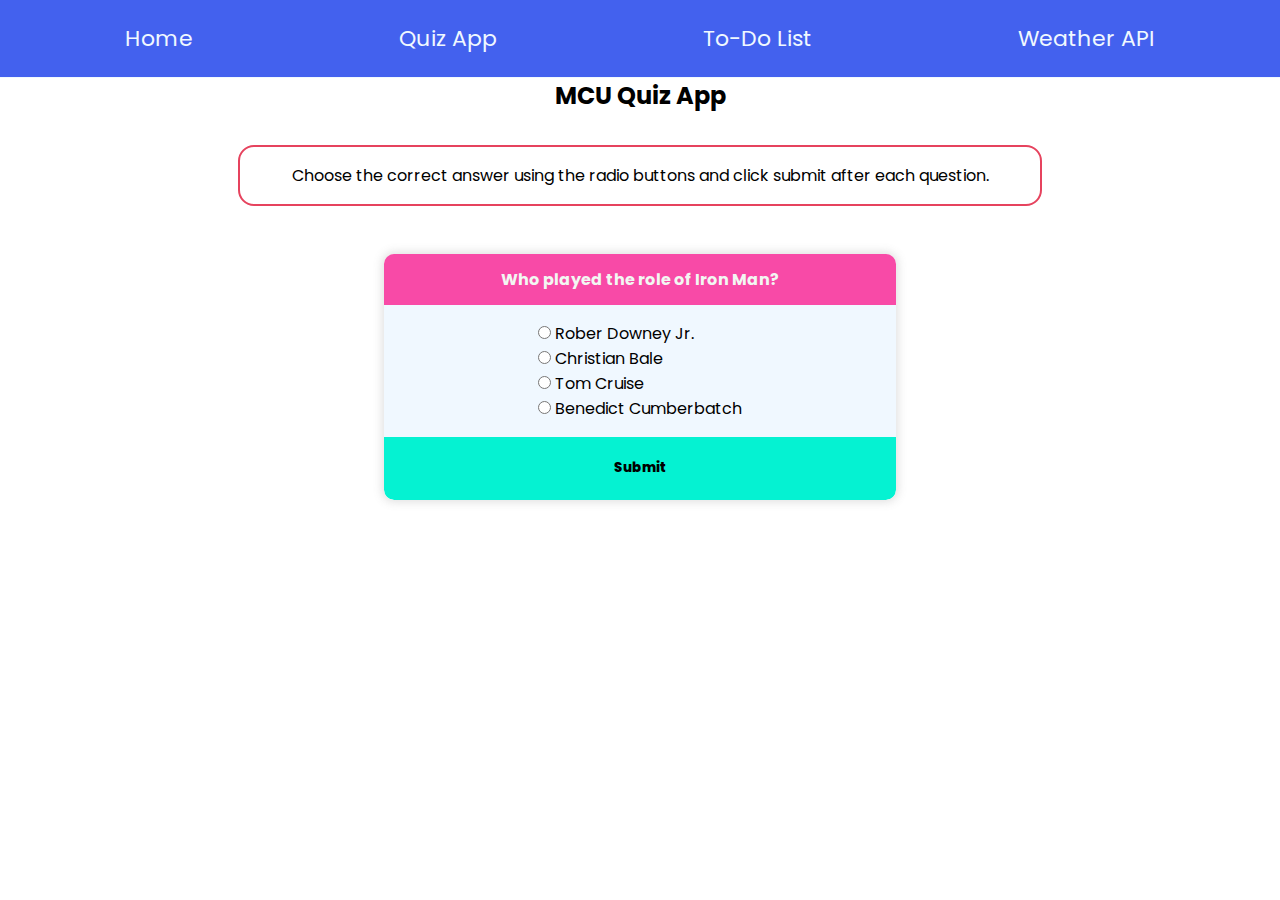
<file: Quiz-App.html>
<!DOCTYPE html>
<html lang="en">
  <head>
    <meta charset="UTF-8" />
    <meta http-equiv="X-UA-Compatible" content="IE=edge" />
    <meta name="viewport" content="width=device-width, initial-scale=1.0" />
    <title>Quiz App</title>
    <link rel="stylesheet" href="./styles.css" />
    <link href="https://unpkg.com/boxicons@2.1.1/css/boxicons.min.css" rel="stylesheet"/>
  </head>
  <body>
    <div class="header">
      <div class="menuToggler">
        <div class="hamburger"></div>
      </div>
    </div>
    <nav class="navbar">
      <a href="./index.html">Home</a>
      <a href="./Quiz-App.html">Quiz App</a>
      <a href="./ToDo-List.html">To-Do List</a>
      <a href="./weather-API.html">Weather API</a>
    </nav>
    <div class="dropdown">
      <a href="./index.html" class="nav"><i class="bx bxs-home-circle"></i>Home</a>
      <a href="./Quiz-App.html" class="nav"><i class="bx bxs-briefcase-alt-2"></i>Quiz App</a>  
      <a href="./ToDo-List.html" class="nav"><i class="bx bxs-briefcase-alt-2"></i>To-Do List</a>
      <a href="./weather-API.html" class="nav"><i class="bx bxs-briefcase-alt-2"></i>Weather API</a>
    </div>

    <header>
      <h2>MCU Quiz App</h2>
        <p class="instructions">Choose the correct answer using the radio buttons and click submit after each question.</p>
    </header>


    <div class="main">
      <div class="container">
        <div class="questions">
          <p id="question">
            Who am I?
          </p>
        </div>
        <div class="answers">
          <ul>
            <li>
              <input type="radio" name="answer" id="optionA" class="answer" />
              <label for="optionA" id="Aoption">Answer 1</label>
            </li>
            <li>
              <input type="radio" name="answer" id="optionB" class="answer" />
              <label for="optionB" id="Boption">Answer 1</label>
            </li>
            <li>
              <input type="radio" name="answer" id="optionC" class="answer" />
              <label for="optionC" id="Coption">Answer 1</label>
            </li>
            <li>
              <input type="radio" name="answer" id="optionD" class="answer" />
              <label for="optionD" id="Doption">Answer 1</label>
            </li>
          </ul>
        </div>
        <button class="button" id="submit">Submit</button>
      </div>
      <div class="results">
      </div>
    </div>

    <script src="./js/app.js"></script>
    <script src="./js/Quiz-App.js"></script>
  </body>
</html>
</file>
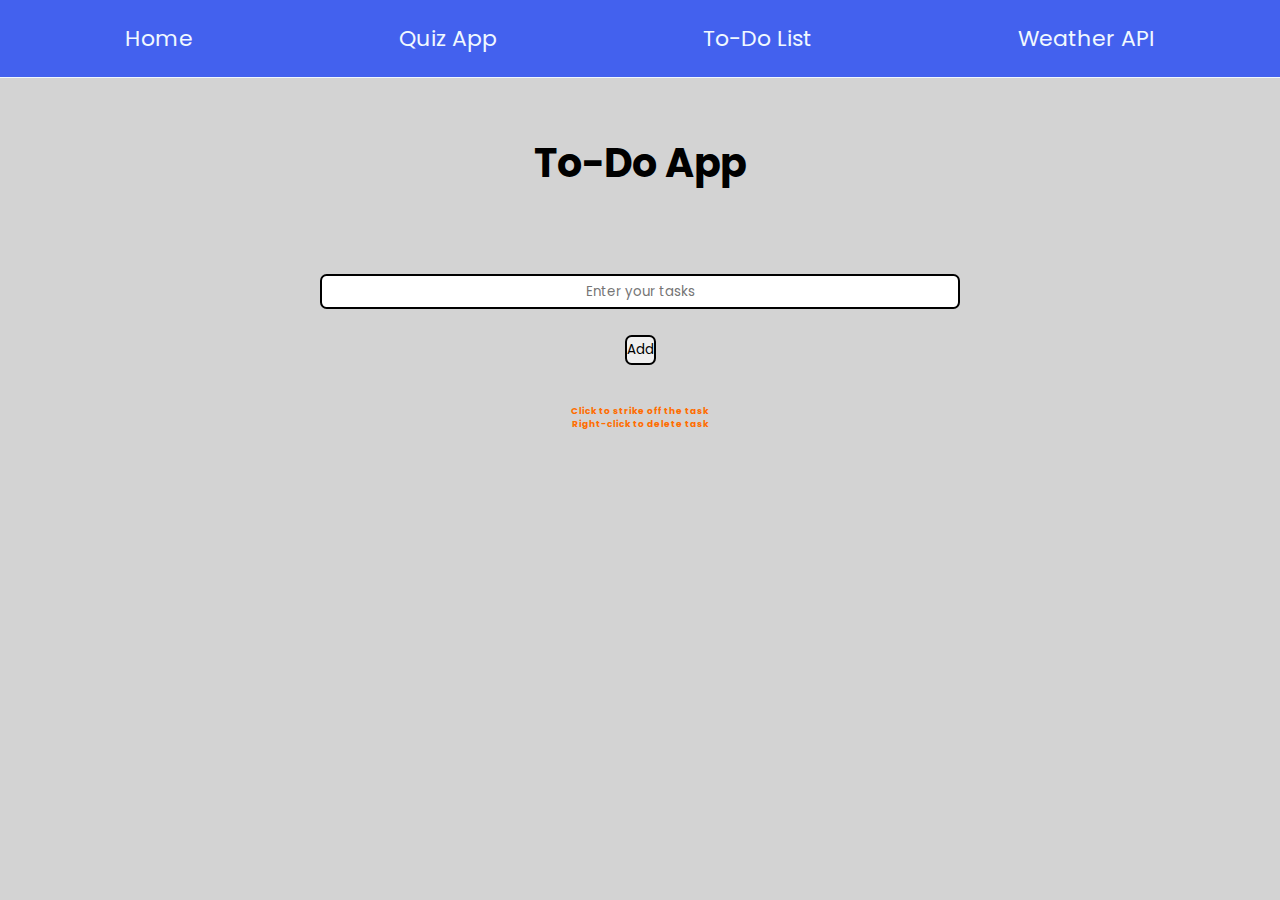
<file: ToDo-List.html>
<!DOCTYPE html>
<html lang="en">
  <head>
    <meta charset="UTF-8" />
    <meta http-equiv="X-UA-Compatible" content="IE=edge" />
    <meta name="viewport" content="width=device-width, initial-scale=1.0" />
    <title>To-Do List</title>
    <link rel="stylesheet" href="./styles.css" />
    <link rel="stylesheet" href="./ToDoList-Styles.css" />
    <link href="https://unpkg.com/boxicons@2.1.1/css/boxicons.min.css" rel="stylesheet"/>
  </head>
  <body>
    <div class="header">
      <div class="menuToggler">
        <div class="hamburger"></div>
      </div>
    </div>
    <nav class="navbar">
      <a href="./index.html">Home</a>
      <a href="./Quiz-App.html">Quiz App</a>
      <a href="./ToDo-List.html">To-Do List</a>
      <a href="./weather-API.html">Weather API</a>
    </nav>

    <div class="dropdown">
      <a href="./index.html" class="nav"><i class="bx bxs-home-circle"></i>Home</a>
      <a href="./Quiz-App.html" class="nav"><i class="bx bxs-briefcase-alt-2"></i>Quiz App</a>
      <a href="./ToDo-List.html" class="nav"><i class="bx bxs-briefcase-alt-2"></i>To-Do List</a>
      <a href="./weather-API.html" class="nav"><i class="bx bxs-briefcase-alt-2"></i>Weather API</a>
    </div>

    <main>
      <h1 class="todoHead">To-Do App</h1>
      <form id="form">
        <input type="text" id="input" placeholder="Enter your tasks" class="todoInput"/>
        <button class="add">Add</button>
        <ul class="todos" id="todos"></ul>
      </form>
    </main>

    <footer>
      <p>Click to strike off the task</p>
      <p>Right-click to delete task</p>
    </footer>

    <script src="./js/app.js"></script>
    <script src="./js/ToDo-List.js"></script>
  </body>
</html>
</file>
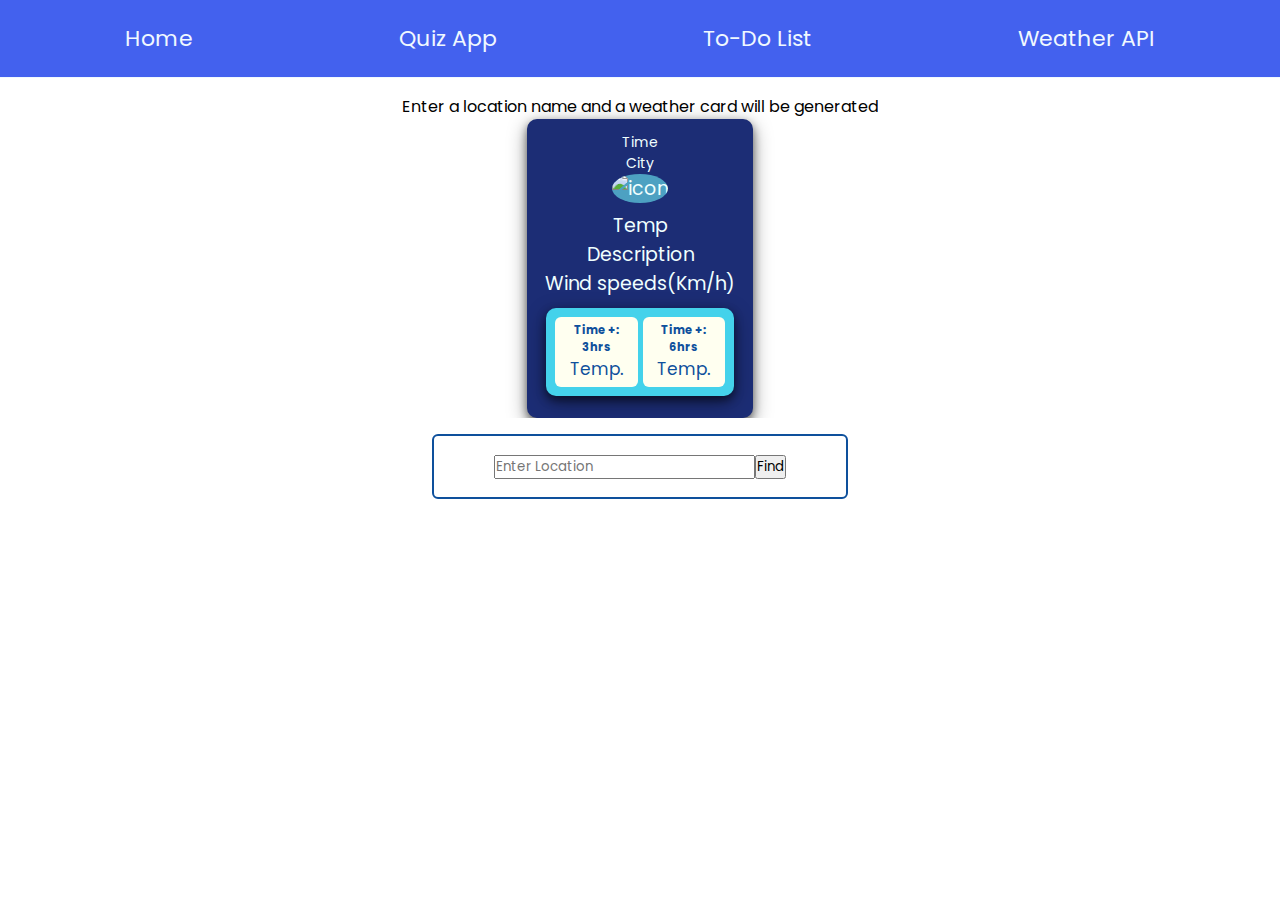
<file: weather-API.html>
<!DOCTYPE html>
<html lang="en">
  <head>
    <meta charset="UTF-8" />
    <meta http-equiv="X-UA-Compatible" content="IE=edge" />
    <meta name="viewport" content="width=device-width, initial-scale=1.0" />
    <title>Weather API</title>
    <link rel="stylesheet" href="./styles.css" />
    <link href="https://unpkg.com/boxicons@2.1.1/css/boxicons.min.css" rel="stylesheet"/>
  </head>
  <body>
    <div class="header">
      <div class="menuToggler">
        <div class="hamburger"></div>
      </div>
    </div>
    <nav class="navbar">
      <a href="./index.html">Home</a>
      <a href="./Quiz-App.html">Quiz App</a>
      <a href="./ToDo-List.html">To-Do List</a>
      <a href="./weather-API.html">Weather API</a>
    </nav>

    <div class="dropdown">
      <a href="./index.html" class="nav"><i class="bx bxs-home-circle"></i>Home</a>
      <a href="./Quiz-App.html" class="nav"><i class="bx bxs-briefcase-alt-2"></i>Quiz App</a>
      <a href="./ToDo-List.html" class="nav"><i class="bx bxs-briefcase-alt-2"></i>To-Do List</a>
      <a href="./weather-API.html" class="nav"><i class="bx bxs-briefcase-alt-2"></i>Weather API</a>
    </div>

    <div class="info">
      <p>Enter a location name and a weather card will be generated</p>
      <div class="weather">
        <p class="time">Time</p>
        <p class="city">City</p>
        <img class="iconimg" alt="icon" />
        <p class="temp">Temp</p>
        <p class="description">Description</p>
        <p class="wind">Wind speeds(Km/h)</p>
        <div class="next">
          <div class="nexttable">
            <h6>Time +: 3hrs</h6>
            <p>Temp.</p>
          </div>
          <div class="nexttable">
            <h6>Time +: 6hrs</h6>
            <p>Temp.</p>
          </div>
        </div> 
      </div>
    </div>

    <div class="inp">
      <input type="text" name="city" placeholder="Enter Location" />
      <button id="finder">Find</button>
    </div>

    <div class="weatherlist"></div>

    <script src="./js/app.js"></script>
    <script src="./js/Weather-API.js"></script>
  </body>
</html>
</file>
<file: styles.css>
/* To make navigation for induvidual page styles easier, few comments have been made.
   You can use the Find option (Ctrl + F) in your text editor and navigate to individual sections.
   1. Navbar
   2. Home
   3. Quiz App
   4. Weather API
   This was done on suggestion to have reusable(use only once) code.
*/

@import url("https://fonts.googleapis.com/css2?family=Poppins:wght@300&display=swap");
* {
  margin: 0;
  padding: 0;
  font-family: "Poppins", "Calibri", sans-serif;
  scroll-behavior: smooth;
  overflow: auto;
}
/* Navbar */
.header {
  background-color: #4361ee;
  display: flex;
  align-items: center;
  justify-content: flex-start;
  padding: 1vw 1vw 1vw 1vw;
  height: 5vw;
}
  
.dropdown {
  position: fixed;
  display: flex;
  flex-direction: column;
  justify-content: flex-start;
  transition: all 0.3s ease-out;
  top: 0;
  bottom: 0;
  left: -17vw;
  width: 15vw;
  background-color: white;
  padding: 1vw 1vw;
  border-top-right-radius: 1vw;
  border-bottom-right-radius: 1vw;
 }
  
.dropdown a {
  overflow: auto;
}
  
.menuToggler {
  height: 3.5vw;
  width: 3.5vw;
  align-items: center;
  display: flex;
  justify-content: center;
  transition: all 0.3s cubic-bezier(0.68, -0.55, 0.27, 1.55);
  border-radius: 2px;
}
  
.hamburger {
  background: white;
  border-radius: 3px;
  width: 2vw;
  height: 0.3vw;
  box-shadow: 0 2px 5px rgba(255, 101, 47, 0.2);
  transition: all 0.7s cubic-bezier(0.68, -0.55, 0.27, 1.55);
}
  
.hamburger::before, .hamburger::after {
  content: "";
  position: absolute;
  background: white;
  border-radius: 3px;
  width: 2vw;
  height: 0.3vw;
  transition: all 0.3s ease-in-out;
  box-shadow: 0 2px 5px rgba(255, 101, 47, 0.2);
}
  
.hamburger::after {
  transform: translateY(0.5vw);
}
  
.hamburger::before {
  transform: translateY(-0.5vw);
}
  
.menuToggler.open {
  margin-left: 27vw;
  position: fixed;
  top: 1vw;
  background-color: white;
  border-radius: 50%;
  box-shadow: rgba(0, 0, 0, 0.3) 0px 19px 38px,rgba(0, 0, 0, 0.22) 0px 15px 12px;
}
  
.menuToggler.open .hamburger {
  transform: translateX(-50%);
  background: transparent;
  box-shadow: none;
}
  
.menuToggler.open .hamburger::after {
  transform: translateX(50%) rotate(45deg);
  background-color: #4361ee;
}
  
.menuToggler.open .hamburger::before {
  transform: translateX(50%) rotate(-45deg);
  background-color: #4361ee;
}
  
.nav {
  display: flex;
  align-items: center;
  justify-content: flex-start;
  gap: 0.5vw;
  text-decoration: none;
  color: #4361ee;
  font-weight: bold;
  font-size: 4vw;
  transition: all 0.3s ease-out;
  width: 100%;
  padding: 1vw;
  background-color: white;
  border-bottom: 2px solid whitesmoke;
  border-radius: 0.5vw;
}
  
.nav:hover {
  background-color: rgb(240, 240, 240);
  color: #3650c2;
  font-weight: bolder;
}
  
.dropdown.open {
  left: 0vw;
  box-shadow: rgba(0, 0, 0, 0.4) 0px 30px 90px;
  width: 25%;
}
  
.navbar {
  font-size: calc(13px + 1vh);
  display: flex;
  justify-content: space-around;
  padding: 1em;
  background-color: #4361ee;
  width: auto;
  border-bottom: 1px solid aliceblue;
}
  
.navbar a {
  text-decoration: none;
  color: aliceblue;
}
  
/* Home */
.intro {
  padding: 2em;
  background-color: #4361ee;
  color: aliceblue;
  background-image: url("./images/Hi2.png");
  background-repeat: no-repeat;
  background-position: right;
  background-size: contain;
  height: 60vh;
}

.placement{
  background-color: #4361ee;
  color: aliceblue;
}

.contact{
  margin: 1em;
  text-align: center;
}

.contact>a{
  justify-content: space-evenly;
  margin: 1.2vh 15px;
}

/* Quiz App */

header{
  text-align: center;
}

.instructions {
  background-color: #fff;
  margin: 2em auto 1em auto;
  text-align: left;
  border: 2px solid rgb(230, 67, 94);
  border-radius: 1em;
  padding:1em;
}

.container{
  display: flex;
  flex-direction: column;
  margin-left: auto;
  margin-right: auto;
  margin-top: 2em;
  align-content:space-around;
  width: 70%;
  box-shadow: 0 0 10px 2px rgba(100, 100, 100, 0.2);
  border-radius: 10px;
}

.questions{
  font-weight: bold;
  color: #f2f7f2;
  text-align: center;
  align-content: space-around;
  padding: 1.2em 0.5em;
  background-color: #f84aa7;
}

.answers {
  display: flex;
  background-color: aliceblue;
  text-align:left;
  justify-content: center;
}

.button {
  width: 100%;
  background-color: #05f2d2;
  border: none;
  height: 7vh;
  border-bottom-right-radius: 10px;
  border-bottom-left-radius: 10px;
  font-weight: 800;
}

.results{
  text-align: center;
  margin-top: 1.5em;
}

/* Todo List */

.todoHead{
  display: flex;
  flex-direction: column;
  text-align: center;
  margin: 1.4em auto;
  justify-content: center;
  font-weight: bolder;
  font-size: calc(14px + 2vw);
}

form {
  text-align: left;
  max-width: 100%;
  word-wrap: break-word;
  display: flex;
  flex-direction: column;
  align-items: center;
}

.todoInput{
  margin: 2vw auto;
  border: 2px solid;
  border-radius: 0.5em;
  height: 35px;
  width: 50%;
  text-align: center;
}

.todos {
  display: flex;
  flex-direction: column;
  justify-content: center;
  list-style-type: none;
  text-align: center;
}

.todos li{
  background-color: #f4f1de;
  border: 2px solid #4361ee;
  border-radius: 4px;
  padding: 15px;
}

.completed {
  text-decoration: line-through;
}

.add{
  margin: 0 auto;
  margin-bottom: 1em;
  border: 2px solid;
  border-radius: 0.5em;
  height: 30px;
}

footer {
  margin: 3em auto;
  text-align: center;
  font-size: xx-small;
  font-weight: bold;
  color: #ff6d00;
} 

/* Weather API */

.weatherlist {
  display: grid;
  grid-gap: 10px;
  grid-template-columns: repeat(auto-fill, minmax(150px, 1fr));
  margin: 1em;
}

.weather {
  border-radius: 10px;
  padding: 1.4vh;
  font-size: calc(10px + 1vh);
  align-items: center;
  text-align: center;
  background-color: #1c2d75;
  color: azure;
  box-shadow: 0 4px 8px 0 rgba(0, 0, 0, 0.5), 0 6px 20px 0 rgba(0, 0, 0, 0.4);
}

.next {
  display: flex;
  margin: 10px auto;
  align-items: center;
  gap: 5px;
  border-radius: 10px;
  padding: 1vh;
  font-size: calc(8px + 1vh);
  background-color: #44d2eb;
  color: azure;
  box-shadow: 0 4px 8px 0 rgba(0, 0, 0, 0.5), 0 6px 20px 0 rgba(0, 0, 0, 0.4);
  width: 85%;
}

.time,
.city {
  font-size: calc(5px + 1vh);
}

.nexttable {
  padding: 5px;
  background-color: ivory;
  color: #0e509c;
  border-radius: 6px;
  width: 90%;
}

.inp{
  display: flex;
  align-items: center;
  justify-content: center;
  text-align: center;
  height: 3em;
  margin-top: 1em;
  margin-left: auto;
  margin-right: auto;
  border: 2px solid #0e509c;
  border-radius: 6px;
  width: 45vw;
  padding: 0.4em;
}

.iconimg {
  background-color: rgb(77, 161, 194);
  border-radius: 50%;
}

.info{
  display: flex;
  flex-direction: column;
  margin: 1em auto;  
  text-align: center;
  align-items: center;
}

.info .weather{
  width: 200px;
}

@media screen and (min-width:10px) {
  /* Navbar */
  .menuToggler,.hamburger,.hamburger::before,.hamburger::after {
    min-width: 20px;
  }

  .hamburger,.hamburger::before,.hamburger::after {
    height: 2px;
  }

  .header {
    height: 5vh;
    padding: 3vw;
  }

  .hamburger::after {
    transform: translateY(0.7vh);
  }
  .hamburger::before {
    transform: translateY(-0.7vh);
  }

  .menuToggler {
    min-height: 40px;
  }

  .header {
    border-bottom: 0.2vw solid aliceblue;
  }

  .navbar{
    display: none;
  }
/* Home */
  .placement{
    align-content: center;
    justify-content: center;
  }
  
  .leftwork{
    display: flex;
    justify-content: space-evenly;
  }

  .leftwork img{
    width: 90%;
    border-radius: 1em;
  }
}

@media screen and (min-width:280px) {

  /* Home */
  .intro{
    padding: 1em 2em;
    background-size: contain;
    background-position-y: bottom;
    align-items: flex-start;
    height: 50vh;
  }

  .intro h3{
    font-size: 2.5vh;
    padding: 1em 0;    
  }
  .intro h1{
    font-size: 3.5vh;
    padding: 1em 0; 
  }
  .intro p{
    font-size: 2.5vh;
    padding: 1em 0; 
  }

  .intro h1, .introh3, .intro p{
    padding-bottom: 1em;
  }

  .edu{
    padding: 0.8em;
  }

  .edu h1{
    margin: 0;
  }

  .left{
    padding: 0;
    margin: 0 auto;
    width: 100%;
  }

  .right{
    width: 100%;
  }

  .edu h1{
    text-align: center;
    font-size: 2em;
  }

  .right h2{
    text-align: center;
    font-size: 1.2em;
    padding-bottom: 0.5em;
    padding-top: 0.5em;
  }

  .right li{
    text-align: left;
    font-size: calc(12px + 1vh);
  }

  .placement h1{
    text-align: center;
    margin: 1em;
    font-size: 30px;
  }

  .workcontainer{
    display: flex;
    flex-direction: column;
  }

  .leftwork{
    width: 80%;
    padding: 1em;
    border-radius: 1em;
    margin: 0 auto;
  }
  
  .leftwork img{
    border-radius: 1em;
    width: 90%;
  }

  .rightwork{
    width: 100%;
    font-size: calc(12px + 1vh);
  }

  .rightwork h5{
    text-align: center;
  }

  .rightwork ul{
    padding: 1em;
    list-style: disc;
  }

  .dropdown{
    left: -20vw;
  }
  
  .navbar{
    font-size: calc(13px + 1vh);
  }

  /* Quiz App */
  .container{
    width: 82%;
  }

  .questions{
    padding: 0.8em 0.3em;
  }
  .answers{
    justify-content: flex-start;
    padding: 1em;
  }

  .inp{
    width: 75vw;
  }
}

@media screen and (min-width:460px) {
  /* Quiz App */
  .answers{
    padding:1em;
    justify-content: center;
  }

  .container{
    width: 70%;
  }
  
  .instructions{
    text-align: center;
    width: 60%;
  }
  
  .inp{
    width: 55vw;
  }
}

@media screen and (min-width:550px) {
/* Navbar */
  .header{
    display: none;
  }

  .navbar{
    display: flex;
  }
  .dropdown{
    display: none;
  }  

  .inp{
    width: 400px;
  }
}

@media screen and (min-width:800px) {
    /* Home */
  .educontainer{
    width: 100%;
    display: flex;
    gap: 1em;
  }

  .left{
    margin-top: 2em;
    width: 50%;
  }
  .leftimg{
    width: 100%;
  }

  .right{
    width: 60%;
  }

  .placement h1{
    text-align: center;
    margin: 1em;
    font-size: 30px;
  }

  .workcontainer{
    display: flex;
    gap: 1em;
    flex-direction: row;
  }

  .leftwork{
    margin-top: 1em;
    width: 40%;
  }
  
  .leftwork img{
    border-radius: 6px;
  }    

  .rightwork{
    margin-top: 1em;
    width: 50%;
    align-items: flex-start;
    text-align: left;
  }

  /* Quiz App */
  .container{
    width: 40%;
  }
}
</file>
<file: ToDoList-Styles.css>
@import url("https://fonts.googleapis.com/css2?family=Poppins:wght@300&display=swap");
* {
  margin: 0;
  font-family: "Poppins", "Calibri", sans-serif;
  scroll-behavior: smooth;
  box-sizing: border-box;
}

body {
  background-color: #d3d3d3;
}

.navbar {
  font-size: calc(13px + 1vh);
  display: flex;
  justify-content: space-around;
  padding: 1em;
  background-color: #4361ee;
  width: auto;
}

.navbar a {
  text-decoration: none;
  color: aliceblue;
}

h1 {
  display: flex;
  flex-direction: column;
  text-align: center;
  margin: 1.4em auto;
  justify-content: center;
  font-weight: bolder;
  font-size: calc(14px + 2vw);
}

form {
  text-align: left;
  text-justify: auto;
  max-width: 100%;
  word-wrap: break-word;
}

input {
  display: block;
  margin: 4vw auto;
  border: 2px solid;
  border-radius: 0.5em;
  height: 35px;
  width: 50%;
}

.todos {
  display: flex;
  justify-content: center;
  list-style-type: none;
  flex-direction: column;
  text-align: center;
  padding: 0;
}

li {
  background-color: #f4f1de;
  border: 2px solid #4361ee;
  border-radius: 4px;
  margin: 0.4em 30%;
  padding: 2vw;
}

.completed {
  text-decoration: line-through;
}

footer {
  margin: 3em auto;
  text-align: center;
  font-size: xx-small;
  font-weight: bold;
  color: #ff6d00;
}

.add{
  margin: 0 auto;
  margin-bottom: 1em;
  border: 2px solid;
  border-radius: 0.5em;
  height: 30px;
}

@media screen and (min-width:10px) {
  .navbar{
    display: none;
  }
}

@media screen and (min-width:550px) {
  /* Navbar */
    .header{
      display: none;
    }
  
    .navbar{
      display: flex;
    }
    .dropdown{
      display: none;
    }  
}
</file>
